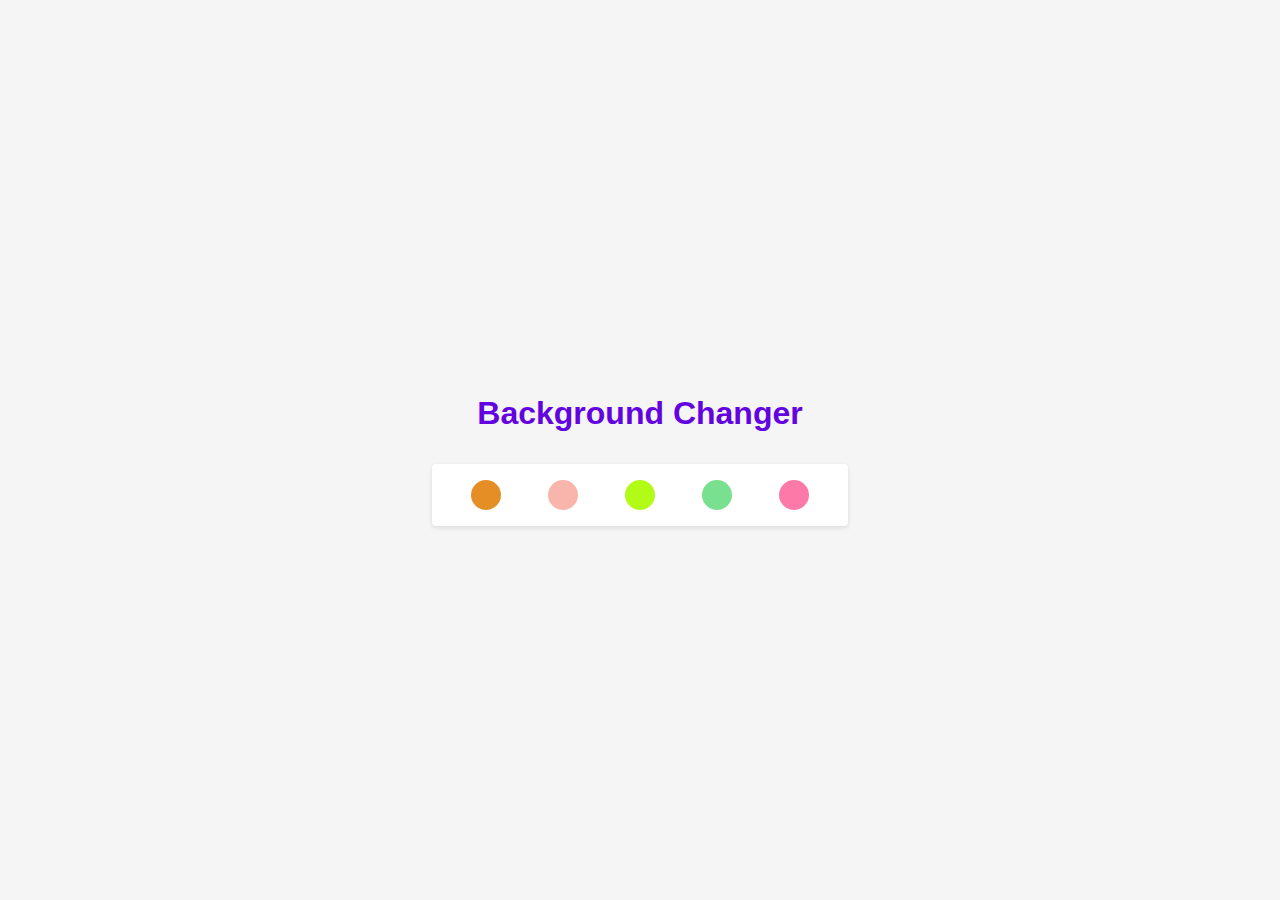
<file: index.html>
<!DOCTYPE html>
<html lang="en">
<head>
    <meta charset="UTF-8">
    <meta name="viewport" content="width=device-width, initial-scale=1.0">
    <title>Background Changer Using JavaScript</title>
    <link rel="stylesheet" href="style.css">
</head>
<body>
    <h1>Background Changer</h1>
    <div id="colorbox"></div>
    <script src="script.js"></script>
</body>
</html>
</file>
<file: style.css>
body {
    display: flex;
    flex-direction: column;
    align-items: center;
    justify-content: center;
    min-height: 100vh;
    margin: 0;
    background-color: #f5f5f5;
    font-family: Arial, Helvetica, sans-serif;
}
h1 {
    color: #6203e0;
    margin-bottom: 2rem;
}
#colorbox {
    width: 30%;
    display: flex;
    align-items: center;
    justify-content: space-around;
    padding: 1rem;
    background-color: #fff;
    box-shadow: 0 2px 5px rgba(0,0,0,0.1);
    border-radius: 4px;
}
#colorbox span {
    display: inline-block;
    width: 30px;
    height: 30px;
    border-radius: 50%;
    cursor: pointer;
}
</file>
